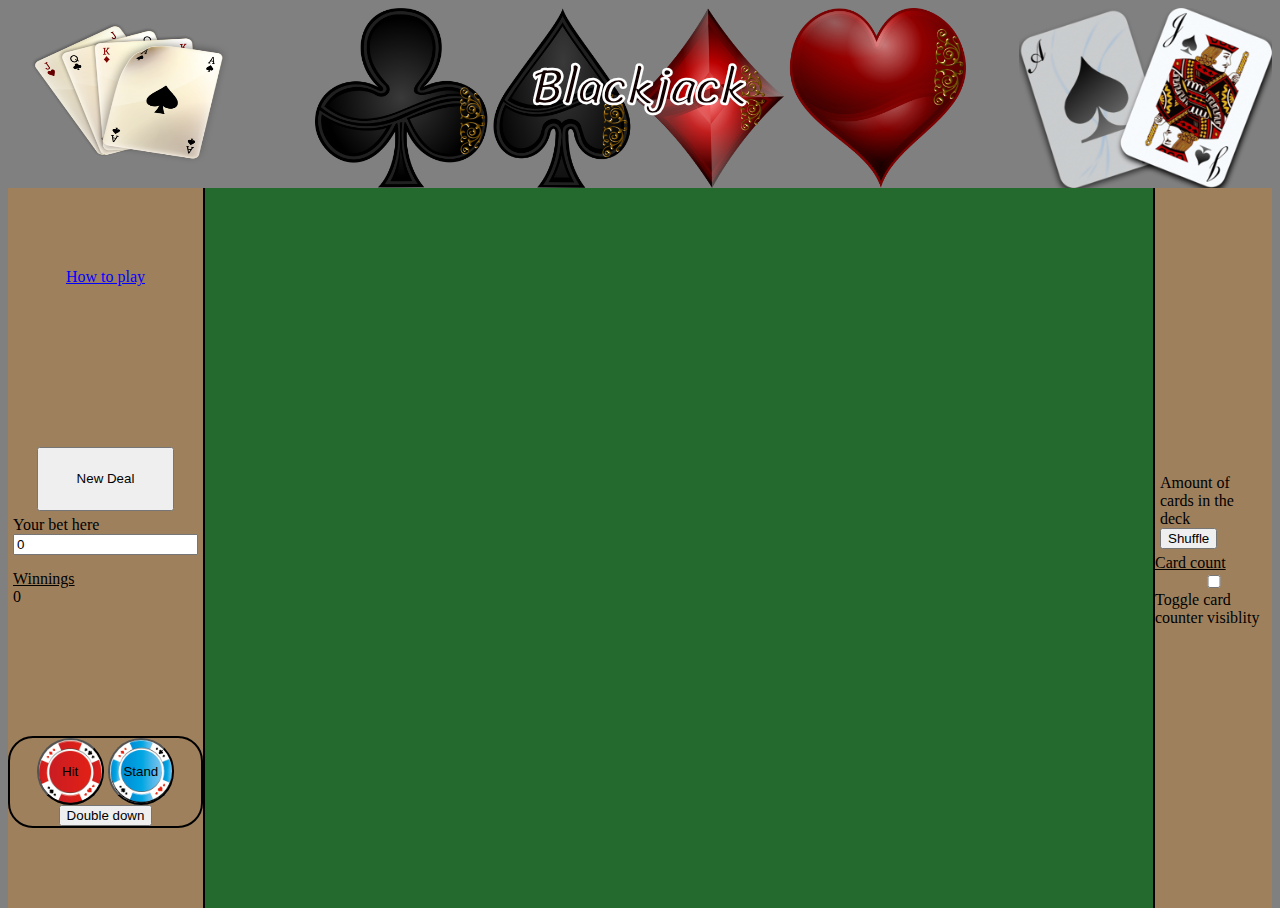
<file: index.html>
<!-- deckofcardsapi.com is the credited with all front card images and the data set i'm useing
https://www.pngwing.com/ supplied the back of card img used for the dealer and all other imgs. -->

<!DOCTYPE html>
<html lang="en">
<head>
    <meta charset="UTF-8">
    <meta name="viewport" content="width=device-width, initial-scale=1.0">
    <link href="https://fonts.googleapis.com/css2?family=Sriracha&display=swap" rel="stylesheet">
    <title>Blackjack</title>
    <link rel="stylesheet" href="main.css">
    <script src="https://code.jquery.com/jquery-3.5.1.js" integrity="sha256-QWo7LDvxbWT2tbbQ97B53yJnYU3WhH/C8ycbRAkjPDc=" crossorigin="anonymous"></script>
    <script src="app.js"></script>
</head>
<body>
   

   <header class="title">
      <img src="imgs/pngwing.com (6).png">
      <h1>Blackjack</h1>
      <img src="imgs/pngwing.com (5).png">
   </header>

   <div class="container">
      <div class="control">
         <div class="howTo">
            <a class="triggerHowTo"> How to play </a>
            <article class="howToPlay">
               <em>Below is an except on the wikipedia article for Blackjack</em>
               <br>
               "Players are each dealt two cards, face up or down depending on the casino and the table. In the U.S., the dealer is also dealt two cards, normally one up (exposed) and one down (hidden). In most other countries, the dealer only receives one card face up. The value of cards two through ten is their pip value (2 through 10). Face cards (Jack, Queen, and King) are all worth ten. Aces can be worth one or eleven. A hand's value is the sum of the card values. Players are allowed to draw additional cards to improve their hands. A hand with an ace valued as 11 is called "soft", meaning that the hand will not bust by taking an additional card. The value of the ace will become one to prevent the hand from exceeding 21. Otherwise, the hand is called "hard".
               <br>
               <br>
               Once all the players have completed their hands, it is the dealer's turn. The dealer hand will not be completed if all players have either busted or received blackjacks. The dealer then reveals the hidden card and must hit until the cards total up to 17 points. At 17 points or higher the dealer must stay. (At most tables the dealer also hits on a "soft" 17, i.e. a hand containing an ace and one or more other cards totaling six.) You are betting that you have a better hand than the dealer. The better hand is the hand where the sum of the card values is closer to 21 without exceeding 21. The detailed outcome of the hand follows:
               <br>
               <br>
                  <ul>
                  <li> If the player is dealt an Ace and a ten-value card (called a "blackjack" or "natural"), and the dealer does not, the player wins and usually       receives a bonus.</li>
                  <li> If the player exceeds a sum of 21 ("busts"); the player loses, even if the dealer also exceeds 21. </li>
                  <li> If the dealer exceeds 21 ("busts") and the player does not; the player wins. </li>
                  <li> If the player attains a final sum higher than the dealer and does not bust; the player wins. </li> 
                  <li> If both dealer and player receive a blackjack or any other hands with the same sum, called a "push", no one wins." </li>
                  </ul>
               <br>
               <a href="https://en.wikipedia.org/wiki/Blackjack">https://en.wikipedia.org/wiki/Blackjack</a>
               <br>
               <br>
               <button class="close">Close</button>
               </article>
         </div>
         <div class="deal">
            <button class="newDeal">New Deal</button>     
            <div class="betholder">
               <label for="number">Your bet here</label>
               <br>
               <input type ="number" value="0" class="bet">   
               <p class="winningsInfo">
                  Winnings
                  <span class="winningsTip">Shows you how much you've won, or more likely how much you've lost</span>
               </p>
               <p class="winings">0</p>
            </div>
         </div>
         <div class="buttons">
            <button class="hit-btn">Hit</button>
            <p class="mobileButton">Hit</p>
            <button class="stay-btn">Stand</button>
            <p class="mobileButton">Stand</p>
            <button class="doubledown">Double down</button>
         </div>
      </div>

      <div class="table">
         <div class="playerHand"></div>
         <div class="gamelog"></div>
         <div class="dealerHand"></div>
      </div>

      <div class="info">
         <div class="deckInfo">
         <label>Amount of cards in the deck</label>
         <div class="remaining"></div> 
         <button class="shuffle">Shuffle</button>
         </div>
         <p class="cardCounter">Card count
         <span class="counterTip">This tracks cards played previously. High cards lower the card count and encourage lower betting, while higher card count suggest an abunaces of higher cards and suggest bigger bettings</span>
         </p>
         <p class="cardCount"></p>

         <input type="checkbox" class="counterchecker" class="tooltip">
         
         <label>Toggle card counter visiblity</label>
      </div>

   </div>


</body>
</html>
</file>
<file: main.css>
/* Main body elements */

html, body {
    height: 100%;
}

body {
    background-color: gray;
    
}

.title {
    background-image: url(imgs/pngwing.com\ \(4\).png);
    background-repeat: no-repeat;
    background-size: contain;
    background-position: center;
    display: flex;
    flex-direction: row;
    height: 20%;
    justify-content: center;
    justify-content: space-between;
}
.title img {
    height: auto;
    width: 20%;
}

.container {
    width: 100%;
    height: 80%;
    display: flex;
    justify-content: center;
    justify-content: space-evenly;
    background-color: #9F805D ;

}


h1 {
    color: rgb(17, 1, 1);
    font-family: 'Sriracha', cursive;
    text-align: center;
    font-size: 50px;
    -webkit-text-stroke-width: 1px;
    -webkit-text-stroke-color: white;
   
}

p {
    margin: 0;
    padding: 0;
} 
/* left side of the gameboard */
.control{
    width: 20%;
    display: flex;
    flex-direction: column;
    justify-content: space-around;
}

.howTo {
    text-align: center;
}

.deal {
    justify-content: flex-start;
    display: flex;
    flex-wrap: wrap;
    justify-content: center;
}

.betholder {
    padding: 5px;
}

.newDeal {
    width: 70%;
    height: 50%;
    padding: 5px;
}

.buttons {
    border-radius: 25px;
    text-align: center;
    justify-content: center;
    border-style: solid;
    border-width: 2px;
}

.hit-btn {
    height: 5em;
    width: 5em;
    background-image: url("imgs/Poker\ Chip.png");
    background-size: cover;
    background-position: center;
    border-radius: 50%;
}

.stay-btn {
    height: 5em;
    width: 5em;
    background-image: url("imgs/blue\ chip.png");
    background-size: cover;
    background-position: center;
    border-radius: 50%;
}

.winningsInfo {
    text-decoration: underline;
    padding-top: 15px;
}

/* center of the game board */
.table {
    background-color: rgb(36, 105, 46);
    width: 75%;
    display: flex;
    justify-content: center;
    flex-direction: row;
    border-left: 2px solid;
    border-right: 2px solid;
}

.gamelog {
    height: 100px;
    width: 60%;
    justify-content: center;
    display: flex;
    align-self: center;
}

.playerHand {
    display: flex;
    align-self: flex-end;
    flex-direction: row;
    width: 500px;
}

.left {
    height: 110px;
    width: 80px;
    background-size: cover;
    background-position: center;
    display: inline-block;
}
.right {
    height: 110px;
    width: 80px;
    background-size: cover;
    background-position: center;
    display: inline-block;
    transform: translate(-65px);
}

.hit {
    height: 110px;
    width: 80px;
    background-size: cover;
    background-position: center;
    display: inline-block;

}

.dealerHand {
    align-self: flex-start;
    display: flex;
    flex-direction: row;
    width: 500px;
}

.dHit {
    height: 110px;
    width: 80px;
    background-size: cover;
    background-position: center;
    display: inline-block;

}

.dLeft {
    height: 110px;
    width: 80px;
    background-size: cover;
    background-position: center;
    display: inline-block;
}
.dRight {
    height: 110px;
    width: 80px;
    background-size: cover;
    background-position: center;
    display: inline-block;
    transform: translate(-65px);
}

.back {
    transform: scale(1.25);
}






/* right side of game board */
.info {
    width: 15%;
    display: flex;
    flex-direction: column;
    justify-content: center;
}


.cardCounter {
    text-decoration: underline;
}

.deckInfo {
    padding: 5px;
}

.winningsInfo .winningsTip {
    visibility: hidden;
    width: 120px;
    background-color: #fff;
    color: #000;
    border-radius: 6px;
    position: absolute;
    z-index: 1; 
}

.counterTip {
    visibility: hidden;
    width: 120px;
    background-color: #fff;
    color: #000;
    border-radius: 6px;
    position: fixed;
    right: 0;
    z-index: 2; 
} 

.cardCounter:hover .counterTip {
    visibility: visible;
  }

.winningsInfo:hover .winningsTip {
    visibility: visible;
}

.mobileButton {
    display: none;
}

/* How to styling */

.triggerHowTo {
    text-decoration: underline;
    color: blue;
}

.howToPlay {
    display: none;
    position: fixed;
    z-index: 1;
    left: auto;
    right: auto;
    background-color: white;
}



/* end of how to styling */



/* ================================= */
@media screen and (max-width: 750px) {

    html, body {
        height: 100%;
    }
    
    body {
        background-color: gray;
        font-size: 14px;
        
    }
    
    .title {
        height: 18%;
    }

    .container {
        width: 100%;
        height: 80%;
        display: flex;
        flex-direction: row;
        flex-wrap: wrap;
        justify-content: center;
        justify-content: space-evenly;
        background-color: #9F805D ;    
    }
    
    h1 {
        padding-top: 0;
        margin-top: 0;
    }
        
    p {
        margin: 0;
        padding: 0;
    } 
     /*========================================  */
    /* left side of the gameboard */
    .control{
        width: 40%;
        display: flex;
        /* flex-direction: column; */
        flex-wrap: wrap;
        padding-left: 0;
        margin-left: 0;
        /* justify-content: space-evenly; */
    }
    
    .betholder {
        width: 25%;
    }

    .deal {
       height: 80%; 
       display: flex;
       flex-direction: column;
    }
    
    .buttons {
        order: -1;
        display: relative;
        left: 0%;
        top: 0%;
    }

    .mobileButton {
        display: inline;
    }

    .newDeal {
        width: 25%;
        height: 25%;
        font-size: 10px;
    }
      
    .hit-btn {
        height: 2em;
        width: 2em;
        background-image: url("imgs/Poker\ Chip.png");
        background-size: cover;
        background-position: center;
        border-radius: 50%;
        color: rgba(0, 0, 0, 0); 
    }
    
    .stay-btn {
        height: 2em;
        width: 2em;
        background-image: url("imgs/blue\ chip.png");
        background-size: cover;
        background-position: center;
        border-radius: 50%;
        color: rgba(0, 0, 0, 0);
    }
    
    /* How to styling */

    .howToPlay {
        display: none;
        position: fixed;
        z-index: 1;
        left: 0%;
        top: 0%;
        background-color: white;
    }

    .triggerHowTo {
        order: -2;
    }

    /* end of how to styling */
     /*========================================  */ 
    /* center of the game board */
    .table {
        background-color: rgb(36, 105, 46);
        width: 100%;
        height: 50%;
        order: -1;
        display: flex;
        justify-content: center;
        flex-direction: row;
        border-left: 2px solid;
        border-right: 2px solid;
        justify-content: space-evenly;
    }
    
    .gamelog {
        height: 100px;
        width: 60%;
        justify-content: center;
        display: flex;
        align-self: center;
    }
    
    .playerHand {
        display: flex;
        align-self: flex-end;
        flex-direction: row;
        width: 40%;
        translate: translate(200px);
        padding-left: 40px;
    }
    
    .playerTotal {
        order: 2
    }

    .left {
        height: 60px;
        width: 42px;
       
    }
    .right {
        height: 60px;
        width: 42px;      
    }
    
    .hit {
        height: 60px;
        width: 42px;
        background-size: cover;
        background-position: center;
        display: inline-block;
        padding: 1px;
    
    }

    .dealerHand {
        align-self: flex-start;
        display: flex;
        flex-direction: row;
        width: 200px;
        padding-right: 30px;
    }
    
    .dealerTotal {
        order: 2
    }

    .dHit {
        height: 60px;
        width: 42px;
        background-size: cover;
        background-position: center;
        display: inline-block;
    
    }
    
    .dLeft {
        height: 60px;
        width: 42px;        
    }

    .dRight {
        height: 60px;
        width: 42px;
        transform: translate(-65px);
    }

  

    .back {
        transform: scale(1.25);
    }
/*  =================================================  */
/*  ============= Right Side ========================  */
    .winningsTip {
        position: fixed;
        bottom: 0;
    }

   .deckInfo {
     display: none;
    }  

    .info {
        flex-direction: row;
    }

}
</file>
